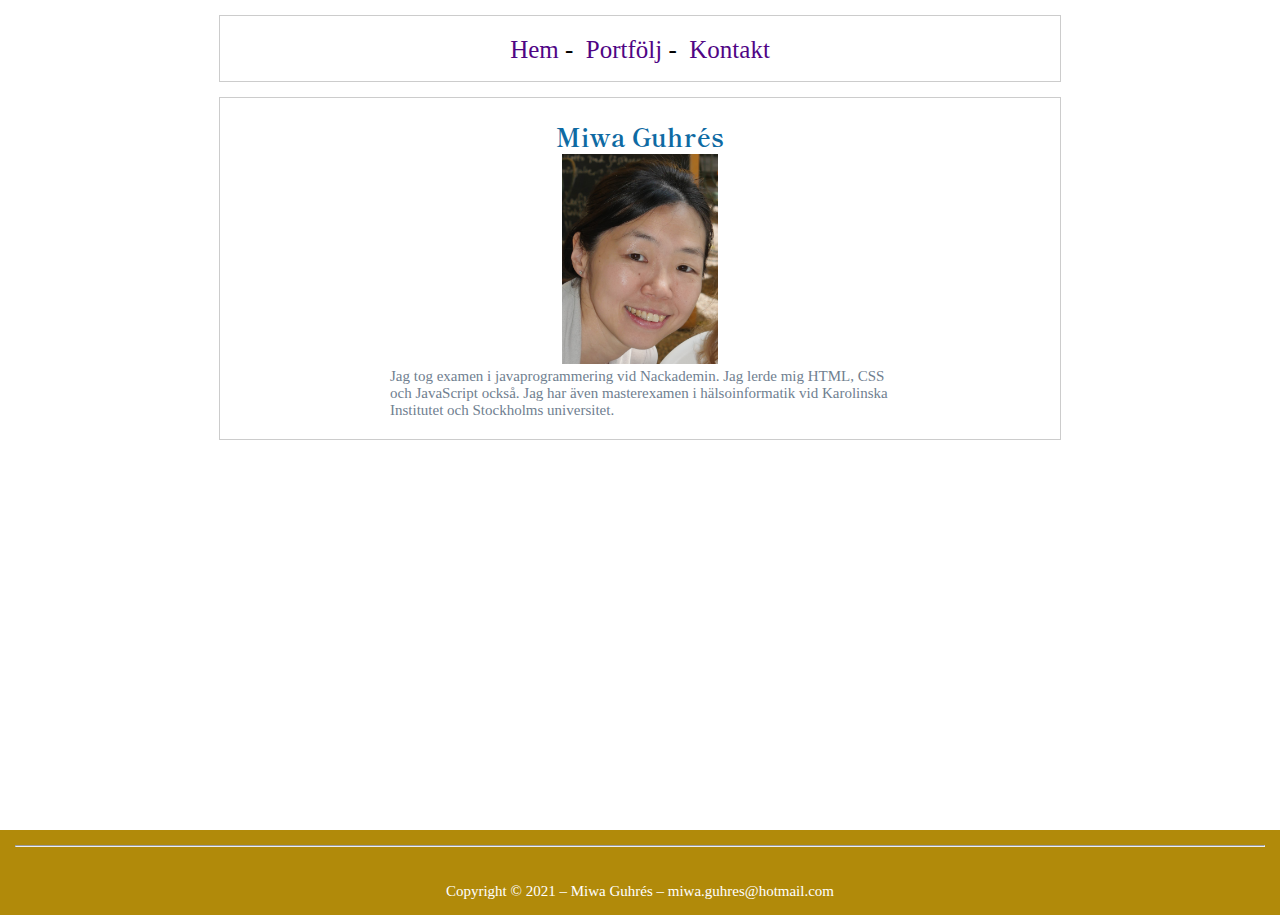
<file: index.html>
<!DOCTYPE html>
<html lang="sv">
  <head>
    <meta charset="UTF-8" />
    <meta http-equiv="X-UA-Compatible" content="IE=edge" />
    <meta name="viewport" content="width=device-width, initial-scale=1.0" />
    <title>Startsida</title>
    <link rel="preconnect" href="https://fonts.gstatic.com" />
    <link
      href="https://fonts.googleapis.com/css2?family=Shippori+Mincho:wght@500&display=swap"
      rel="stylesheet"
    />
    <link rel="stylesheet" href="style.css" />

    <style>
      body {
        background: #ffffff;
        font-family: Meiryo;
      }
    </style>
  </head>
  <body>
    <div class="wrapper">
    <nav>
      <a href="index.html">Hem</a>&nbsp;-&nbsp;
      <a href="portfolio.html">Portfölj</a>&nbsp;-&nbsp;
      <a href="contact.html">Kontakt</a>
    </nav>

    <div class="content_other">
      <h1 style="font-family: 'Shippori Mincho', serif">Miwa Guhrés</h1>
      <p ><img style="height: 210px;" src="images/miwa.jpg" alt="My photo" /></p>
      <p class="index">
        Jag tog examen i javaprogrammering vid Nackademin. Jag lerde mig HTML, CSS och JavaScript också. Jag har även masterexamen
        i hälsoinformatik vid Karolinska Institutet och Stockholms universitet.
      </p>
    </div>
</div>
    <!-- footer -->
    <footer>
      <hr />
      <br />
      <br />
      <p class="footer-text">
        Copyright &copy; 2021 – Miwa Guhrés – miwa.guhres@hotmail.com
      </p>
    </footer>
  </body>
</html>
</file>
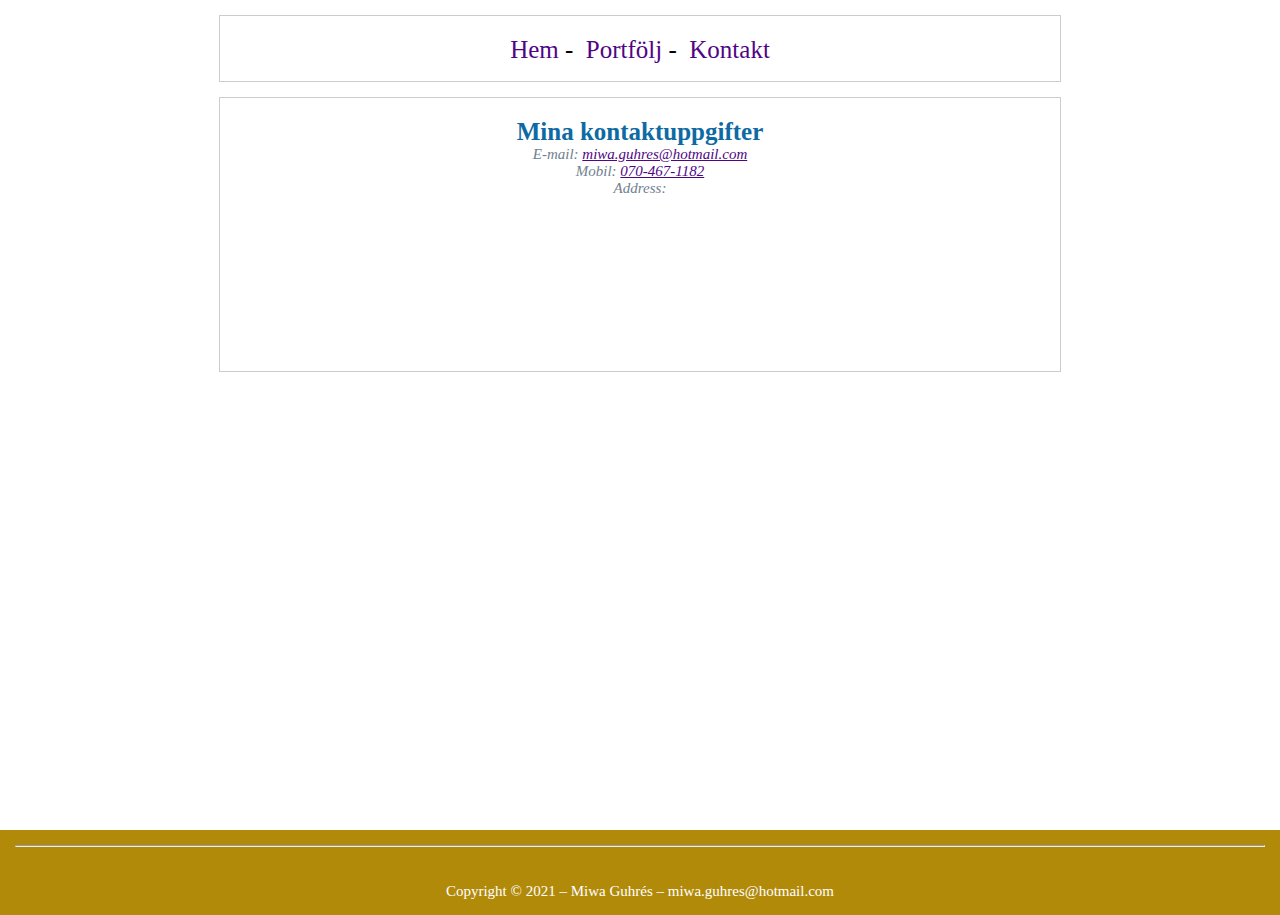
<file: contact.html>
<!DOCTYPE html>
<html lang="sv">
  <head>
    <meta charset="UTF-8" />
    <meta http-equiv="X-UA-Compatible" content="IE=edge" />
    <meta name="viewport" content="width=device-width, initial-scale=1.0" />
    <title>Kontact</title>
    <link rel="stylesheet" href="style.css" />

    <style>
      body {
        background: #ffffff;
        font-family: Meiryo;
      }
    </style>
  </head>
  <body>
    <div class="wrapper">
    <nav>
      <a href="index.html">Hem</a>&nbsp;-&nbsp;
      <a href="portfolio.html">Portfölj</a>&nbsp;-&nbsp;
      <a href="contact.html">Kontakt</a>
    </nav>

    <div class="content_other">
      <h1>Mina kontaktuppgifter</h1>

      <address>
        <p>
          E-mail:
          <a href="mailto:miwa.guhres@hotmail.com">miwa.guhres@hotmail.com</a>
        </p>
        <p>Mobil: <a href="tel:+46704671182">070-467-1182</a></p>
        <p>Address:</p>
        <iframe
          src="https://www.google.com/maps/embed?pb=!1m18!1m12!1m3!1d2042.6809060133749!2d17.82417961607055!3d59.20463252805648!2m3!1f0!2f0!3f0!3m2!1i1024!2i768!4f13.1!3m3!1m2!1s0x465f72251370105d%3A0xfc3b0a7c1dddfa8d!2zUHLDpHN0Z8OlcmRzdsOkZ2VuIDYsIDE0NyA0MCBUdW1iYQ!5e0!3m2!1ssv!2sse!4v1614873310113!5m2!1ssv!2sse"
          max-width="350"
          max-height="350"
          style="border: 0"
          allowfullscreen=""
          loading="lazy"
        ></iframe>
      </address>
    </div>
</div>

    <!-- footer -->
    <footer>
      <hr />
      <br />
      <br />
      <p class="footer-text">
        Copyright &copy; 2021 – Miwa Guhrés – miwa.guhres@hotmail.com
      </p>
    </footer>
  </body>
</html>
</file>
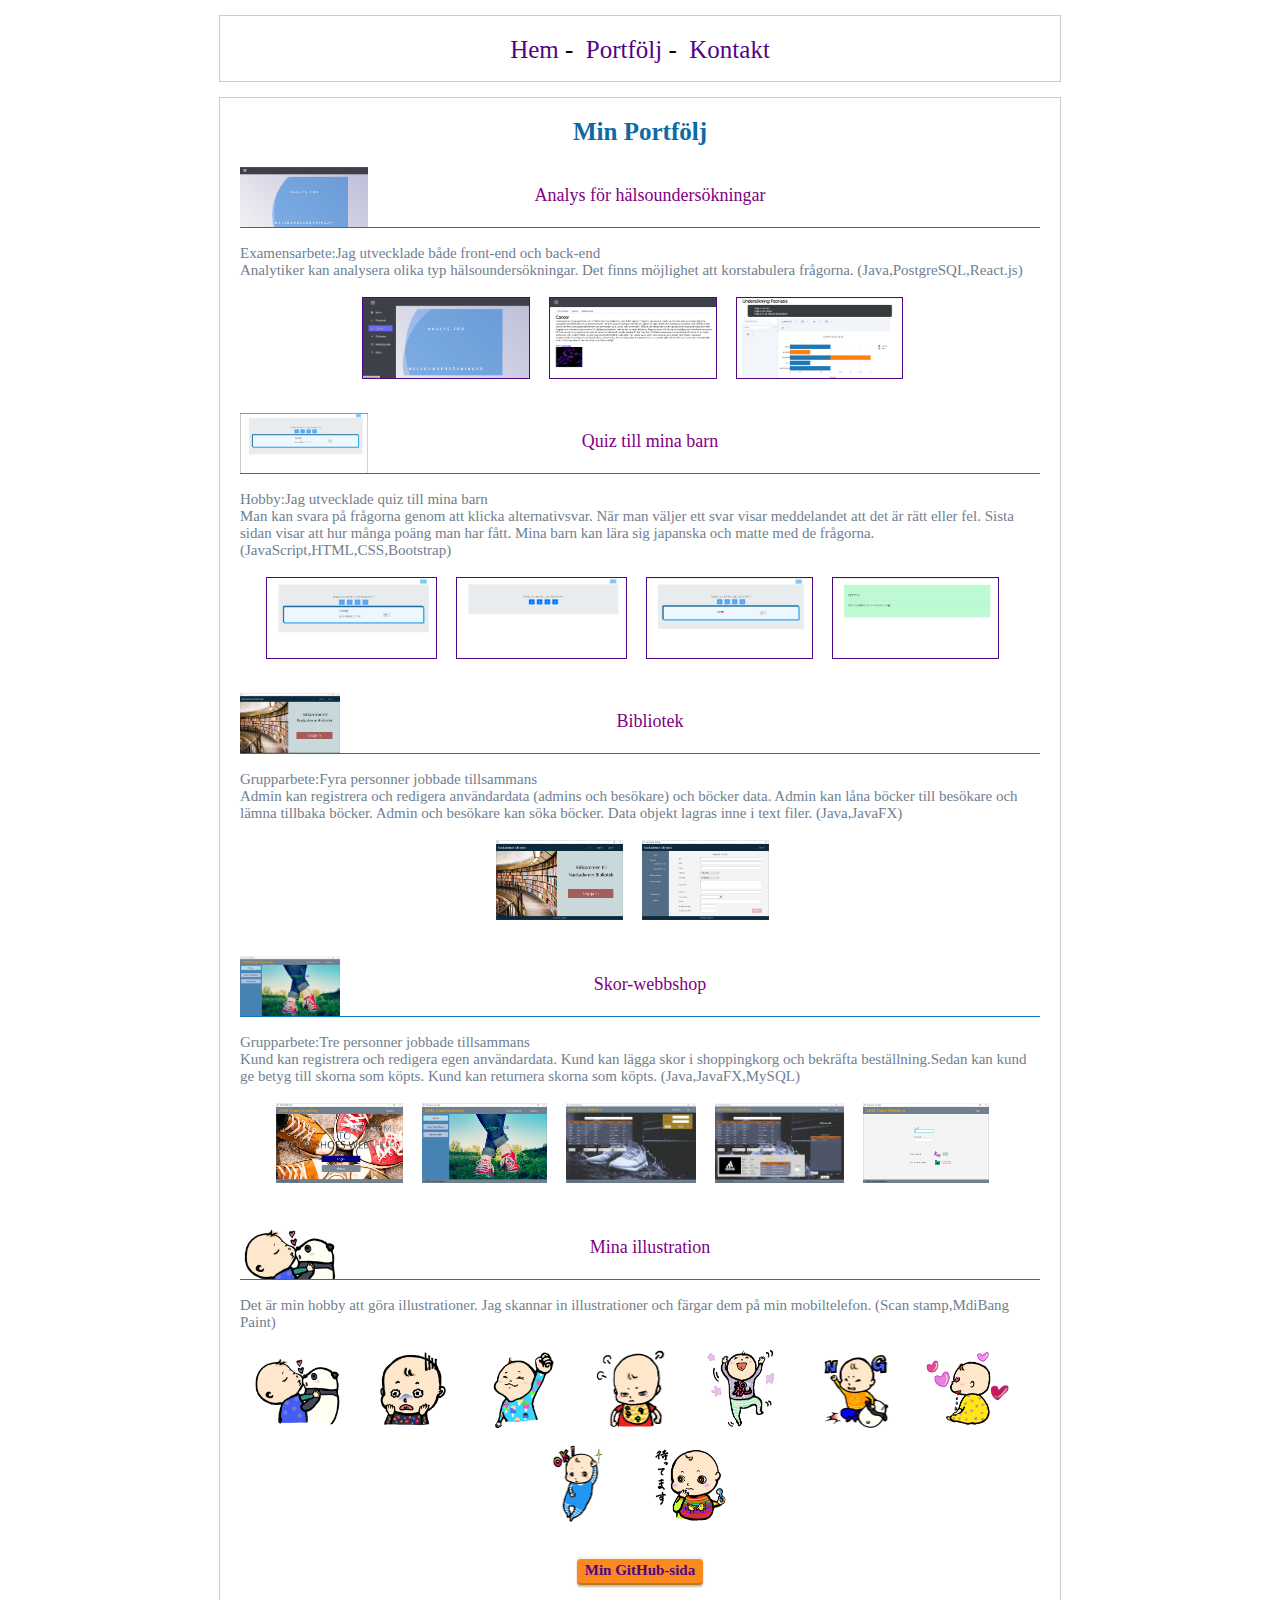
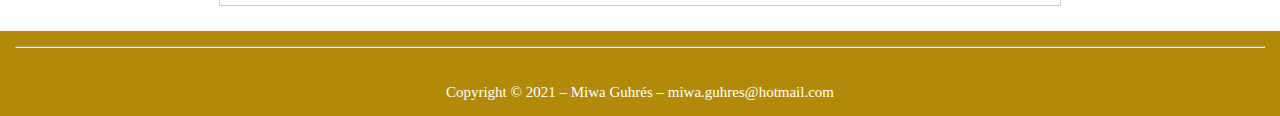
<file: portfolio.html>
<!DOCTYPE html>
<html lang="sv">
  <head>
    <meta charset="UTF-8" />
    <meta http-equiv="X-UA-Compatible" content="IE=edge" />
    <meta name="viewport" content="width=device-width, initial-scale=1.0" />
    <link rel="stylesheet" href="style.css" />

    <style>
      body {
        background: #ffffff;
        font-family: Meiryo;
      }
    </style>

    <title>Portfolio</title>
  </head>
  <body>
    <div class="wrapper">
      <nav>
        <a href="index.html">Hem</a>&nbsp;-&nbsp;
        <a href="portfolio.html">Portfölj</a>&nbsp;-&nbsp;
        <a href="contact.html">Kontakt</a>
      </nav>

      <div class="content_portfolio">
        <h1>Min Portfölj</h1>
        <br />

        <ul>
          <li class="analys add_line" style="color: purple; text-align: center">
            Analys för hälsoundersökningar
          </li>
          <li>
            <p style="text-align: left">
              <br>
              Examensarbete:Jag utvecklade både front-end och back-end</br>
              Analytiker kan analysera olika typ hälsoundersökningar.
              Det finns möjlighet att korstabulera frågorna.
              (Java,PostgreSQL,React.js)
            </p>
          </li>
          <li><br></li>
          <li>
          <a class="thumbnail" href="images/analys2.png" target="_blank"><img src="images/analys2.png" alt="" border="1"></a>  
          <a class="thumbnail" href="images/analys3.png" target="_blank"><img src="images/analys3.png" alt="" border="1"></a> 
          <a class="thumbnail" href="images/analys4.png" target="_blank"><img src="images/analys4.png" alt="" border="1"></a> 
          <br>
          <br>
          </li>

          <li class="quiz add_line" style="color: purple; text-align: center">
            Quiz till mina barn
          </li>
          <li>
            <p style="text-align: left">
              <br>
              Hobby:Jag utvecklade quiz till mina barn</br>
              Man kan svara på frågorna genom att klicka alternativsvar.
              När man väljer ett svar visar meddelandet att det är rätt eller fel.
              Sista sidan visar att hur många poäng man har fått.
              Mina barn kan lära sig japanska och matte med de frågorna.
              (JavaScript,HTML,CSS,Bootstrap)
            </p>
          </li>
          <li><br></li>
          <li>
          <a class="thumbnail" href="images/quiz1.png" target="_blank"><img src="images/quiz1.png" alt="" border="1"></a>  
          <a class="thumbnail" href="images/quiz2.png" target="_blank"><img src="images/quiz2.png" alt="" border="1"></a>  
          <a class="thumbnail" href="images/quiz3.png" target="_blank"><img src="images/quiz3.png" alt="" border="1"></a>
          <a class="thumbnail" href="images/quiz4.png" target="_blank"><img src="images/quiz4.png" alt="" border="1"></a>
          <br>
          <br>
          </li>

          <li class="bibliotek add_line" style="color: purple; text-align: center">
            Bibliotek
          </li>
          <li>
            <p style="text-align: left">
              <br>
              Grupparbete:Fyra personner jobbade tillsammans</br>
              Admin kan registrera och redigera användardata (admins och
              besökare) och böcker data. Admin kan låna böcker till besökare och
              lämna tillbaka böcker. Admin och besökare kan söka böcker.
              Data objekt lagras inne i text filer.
              (Java,JavaFX)
            </p>
          </li>
          <li><br></li>
          <li>
          <a class="thumbnail" href="images/bibliotek1.png" target="_blank"><img src="images/bibliotek1.png" alt=""></a>  
          <a class="thumbnail" href="images/bibliotek2.png" target="_blank"><img src="images/bibliotek2.png" alt=""></a>  
          <br>
          <br>
          </li>

          <li class="webshop add_line">
            <div style="color: purple; text-align: center">
              Skor-webbshop
            </div>
          </li>

          <li>
            <p style="text-align: left">
              <br>
              Grupparbete:Tre personner jobbade tillsammans</br>
              Kund kan registrera och redigera egen användardata. Kund kan lägga
              skor i shoppingkorg och bekräfta beställning.Sedan kan kund ge
              betyg till skorna som köpts. Kund kan returnera skorna som köpts.
              (Java,JavaFX,MySQL)
            </p>
          </li>
          <li><br></li>
          <li>
            <a class="thumbnail" href="images/webshop1.png" target="_blank"><img src="images/webshop1.png" alt=""></a>  
            <a class="thumbnail" href="images/webshop2.png" target="_blank"><img src="images/webshop2.png" alt=""></a>  
            <a class="thumbnail" href="images/webshop3.png" target="_blank"><img src="images/webshop3.png" alt=""></a>  
            <a class="thumbnail" href="images/webshop4.png" target="_blank"><img src="images/webshop4.png" alt=""></a>  
            <a class="thumbnail" href="images/webshop5.png" target="_blank"><img src="images/webshop5.png" alt=""></a>
            <br>
            <br>
          </li>

            <li class="aka add_line" style="color: purple; text-align: center">
              Mina illustration
            </li>
            <li>
              <p style="text-align: left">
                <br>
                Det är min hobby att göra illustrationer.
                Jag skannar in illustrationer och färgar dem på min mobiltelefon.
                (Scan stamp,MdiBang Paint)
              </p>
            </li>
            <li><br></li>
            <li>
            <a class="thumbnail" href="images/aka1-2.png" target="_blank"><img src="images/aka1-2.png" alt=""></a>
            <a class="thumbnail" href="images/aka8.png" target="_blank"><img src="images/aka8.png" alt=""></a>  
            <a class="thumbnail" href="images/aka9.png" target="_blank"><img src="images/aka9.png" alt=""></a>
            <a class="thumbnail" href="images/aka12.png" target="_blank"><img src="images/aka12.png" alt=""></a>  
            <a class="thumbnail" href="images/aka13.png" target="_blank"><img src="images/aka13.png" alt=""></a>  
            <a class="thumbnail" href="images/aka18.png" target="_blank"><img src="images/aka18.png" alt=""></a>  
            <a class="thumbnail" href="images/aka22.png" target="_blank"><img src="images/aka22.png" alt=""></a>  
            <a class="thumbnail" href="images/aka31.png" target="_blank"><img src="images/aka31.png" alt=""></a>  
            <a class="thumbnail" href="images/aka33.png" target="_blank"><img src="images/aka33.png" alt=""></a>  
            <br>
            <br>
            </li>
        </ul>

        <p>
          <a href="https://github.com/miwgu" target="_blank" class="btn-square">
            Min GitHub-sida</a
          >
        </p>
      </div>
    </div>

    <!-- footer -->
    <footer>
      <hr />
      <br />
      <br />
      <p class="footer-text">
        Copyright &copy; 2021 – Miwa Guhrés – miwa.guhres@hotmail.com
      </p>
    </footer>
  
  <!--/div-->
  </body>
</html>
</file>
<file: style.css>
* {
  margin:0; padding:0;
}

body {
  width: 100%;
  height: 100%;
  position: relative;
}

p {
  color: slategrey;
  font-size: 15px;
}

p.left {
  text-align: left; 
}

p.index{
  text-align: left;
  margin-left:auto;
  margin-right:auto;
  max-width: 500px; /*width -> max-width*/
}

ul{
   list-style: none;
}

ul li.add_line{
  
  border-bottom:1px solid #0e78b9
}

ul li.analys {
  /*text-align: left;*/ 
  font-size: 18px;
  padding-left: 20px;
  line-height: 3.5em;
  background: url(images/analys1.png)left 0px top 3px no-repeat;
  background-size: 128px auto;
}

ul li.quiz {
  /*text-align: left;*/ 
  font-size: 18px;
  padding-left: 20px;
  line-height: 3.5em;
  background: url(images/quiz1-1.png)left 0px top 3px no-repeat;
  background-size: 128px auto;
}

ul li.bibliotek {
  /*text-align: left;*/ 
  font-size: 18px;
  padding-left: 20px;
  line-height: 3.5em;
  background: url(images/bibliotek1.png)left 0px top 3px no-repeat;
  background-size: 100px auto;
}

ul li.webshop {
  /*text-align: left;*/
  font-size: 18px;
  padding-left: 20px;
  line-height: 3.5em;
  background: url(images/webshop2.png)left 0px top 3px no-repeat;
  background-size: 100px auto;
}

ul li.aka {
  /*text-align: left;*/
  font-size: 18px;
  padding-left: 20px;
  line-height: 3.5em;
  background: url(images/aka1-2.png)left 0px top 3px no-repeat;
  background-size: 100px auto;
}

.thumbnail{
  display: inline-block;/*Det är viktig*/
  height: 80px;
  margin-right: 15px;
  margin-bottom: 15px;
}
.thumbnail img{
  height: 100%;
}

h1 {
  color: #0e6aa3;
  font-size: 25px;
}

/*
div {
  background: #ffffff;
  width: 300px;
  padding: 20px;
  text-align: center;
  border: 1px solid #cccccc;
  margin: 0 auto;
}
*/


.content_portfolio{
background: #ffffff;
max-height: 2500px;/*Det saknas i början och det var inte RWD, width -> max-width*/
max-width: 800px; /*width -> max-width*/
padding: 20px;
text-align: center;
border: 1px solid #cccccc;
margin: 0 auto;
}
.content_other{
background: #ffffff;
max-height: 600px;/*Det saknas i början och det var inte RWD */
max-width: 800px; /*width -> max-width*/
padding: 20px;
text-align: center;
border: 1px solid #cccccc;
margin: 0 auto;
}


nav{
  background: #ffffff;
  height: 25px;
  max-width: 800px; /*width -> max-width*/
  padding: 20px;
  text-align: center;
  border: 1px solid #cccccc;
  margin: 15px auto;
  font-size: 25px;
}

nav a {
  text-decoration: none;
}
nav a:link {
  color: #500585;
}
nav a:visited {
  color:#cf1352; 
}

nav a:transition{
  color: 0.3s ;
}
nav a:hover {
  color: #0e78b9;
}
nav a:active {
  color: #e9c80d;
}

a:link {
  color: #500585;
}


.btn-square {
  position: relative;
  display: inline-block;
  padding: 0.3em 0.5em;
  text-decoration: none;
  color: cornsilk;
  background: #fc891d;
  border-bottom: solid 2px #bb7a19;
  border-radius: 4px;
  box-shadow: inset 0 2px 0 rgb(245, 239, 239),0 2px 2px #c4baba;
  font-weight: bold;
}

.wrapper{
min-height: 100vh;
position: relative;
padding-bottom: 110px;
box-sizing: border-box;
}

/*
.contents {
width: 960px;
background-color: #eee;
margin: 70px auto 0;
}
.clearfix::after{
content:"";
display: block;
clear: both;
}
footer {
width: 100%;
height: 60px;
background-color: #333;
text-align: center;
position:fixed ; 
bottom: 0;
}
*/

footer {
width: 100% ;
text-align: center;
padding: 15px ;
background-color: rgb(177, 138, 10);
position:absolute ;/*absolute* Om det ska bli absolute kommer det bugg*/
bottom: 0;
box-sizing: border-box;
height: 100;
}

.footer-text {
  color: #fff;
  font-size: 15px;
}
</file>
